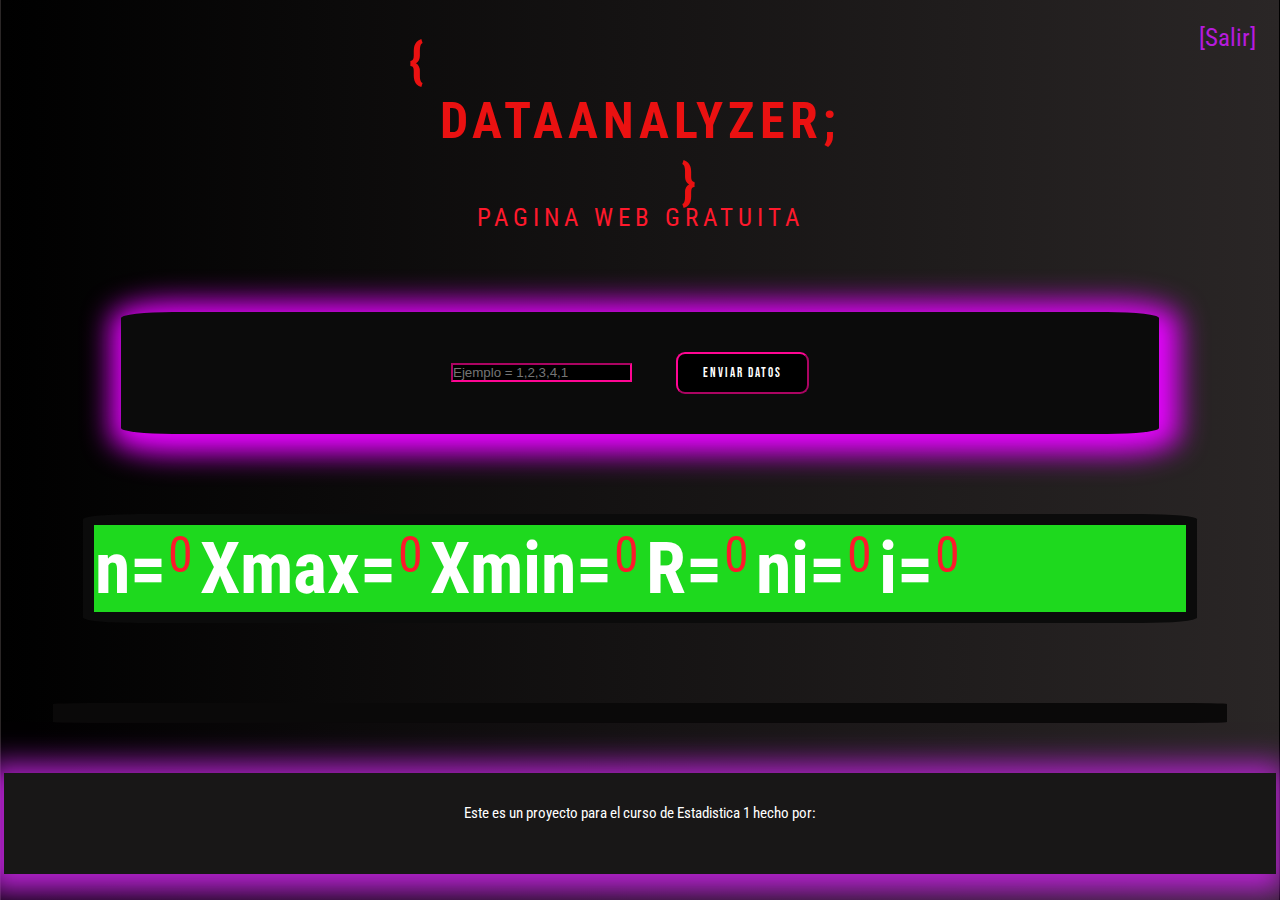
<file: inisiousuario.html>
<!DOCTYPE html>
<html lang="es">

<head>
    <meta charset="UTF-8">
    <meta http-equiv="X-UA-Compatible" content="IE=edge">
    <meta name="viewport" content="width=device-width, initial-scale=1.0">
    <cript src="https://kit.fontawesome.com/03a89292db.js" crossorigin="anonymous"></script>
    <link rel="preconnect" href="https://fonts.googleapis.com">
    <title>Inicio Usuario</title>
    <link rel="stylesheet" href="css/iniciousuario.css">
    

</head>

<body>
    
<header class="header">

      <!--hacer cambio  -->

 <div class="menu">

    <a href="#" class="usn"></a> 
    <b href="#" class="nom"></b>
   


    <nav class="barnav">
        <ul>
            <li><a href="index.html">[Salir]</a></li>
        </ul>

    </nav>

 </div>


   
  <div class="header-content container">
    
     <div class="header-txt">
           <h1>&#123;  &nbsp;  &nbsp;  &nbsp; &nbsp; &nbsp; &nbsp; &nbsp; &nbsp; &nbsp; &nbsp; &nbsp; &nbsp; &nbsp;</h1>
        <h1>DataAnalyzer;</h1>
             <h1>  &nbsp;  &nbsp;   &nbsp; &#125; </h1>
        <span>Pagina web gratuita</span>
      


              <!--– form 1 -->
              <form action="" class="submitDatos">
                <input type="text" name="" id="DatosUser" placeholder="Ejemplo = 1,2,3,4,1" pattern="[0-9,]*">
                <input type="submit" class="buttonSubmit" value="Enviar Datos">
            </form>

     </div>
          


</div>

   <!--– form donde se puede ver la cantidad n, numerominimo, numeromaximo, etc.-->
   <form action="" class="visualizar">
  <div class="otrosDatos">
    <h1>n=</h1> <span id="n">0</span>
    <h1>Xmax=</h1> <span id="xmax">0</span>
    <h1>Xmin=</h1> <span id="xmin">0</span>
    <h1>R=</h1> <span id="rango">0</span>
    <h1>ni=</h1> <span id="numinter">0</span>
    <h1>i=</h1> <span id="ampitudinterval">0</span>
 
  </div>
  
</form>

   
        
          <!--– form 2 -->
          <form action="" class="form2">

          <div id="tabla-container" class="Todo">
              <!-- Aquí se insertará la tabla -->
          </div>
        
        </form>


 


 
  <footer class="footer">
    <div class="footer__container">
        <!--  -->
      <p class="container__contenido__footer">Este es un proyecto para el curso de Estadistica 1 hecho por:  </p>
<!--  
      <ul class="container__nombres"> 
    <li class="nombres__letras">Lorenzo Aroldo Tereta López </li>
      <li class="nombres__letras">Gadiel Isaí Us Cosme</li>
      <li class="nombres__letras">Rolando Eliseo Gómez Velásquez</li>
      <li class="
      nombres__letras">Jayron Josué Guarchaj Menchu</li>
      </ul>
    
      -->
      
    </div>
  </footer>  

</header>
</body>

<script src="javascript/main.js"></script>

</html>
</file>
<file: css/iniciousuario.css>
@import url('https://fonts.googleapis.com/css2?family=Roboto+Condensed:wght@300;400&display=swap');
@import url('https://fonts.googleapis.com/css2?family=Bebas+Neue&display=swap');


*{
    margin: 1px;
    padding: 0;
    box-sizing: border-box;
    text-decoration: none;
    list-style: none;

}

#tabla-container table td{
  border: 1px solid rgb(232, 232, 232);
}
/*
p{
  
  display:contents;
}
*/

.Todo{
  font-size: 5vh; 
  color: #1ed91e;
  margin: auto;
}
span{
  color: #b422ce;
}

.otrosDatos{

  background-color: #1ed91e;
  overflow: auto; 
  display:flex;
  height:auto;
  width:auto;
  color:#ffffff;
}

.n{
  display:flexbox;
  height:auto;
  width:auto;

}

.contenedor{

    
  margin: 80px; 
  height: auto;
  width:auto ;
  display:-webkit-inline-box;
   background-color: #1ed91e;
}
input{
  margin: 10px;
  color:black;
   border-color:  #ff0693;
  background: #000000;

}   
  
body{

    font-family: 'Roboto Condensed', sans-serif;
    background: linear-gradient(
      to right,
      #000000,
      #2a2626
    ); 
  
}

.container{
    
 cursor: url(/img/imgcursor/mai-san.png),auto;
    max-width: 1200px;
    margin: 0 auto;

}


.submitDatos{
  margin: 80px;
  height: auto;
  width:auto;
   
    padding: 10px;
    background: rgb(11, 11, 11);
    border: no;
    border-radius: 5%; 
    box-shadow: 5px 5px 28px 15px rgb(230, 4, 255);

}


.form2{
  
  align-items:normal;
  border: none;
  height:auto;
  width:auto;
  display:flex;
  align-self:center;
 text-align: center;
  padding: 10px;
  margin:50px;
  background-color: #0a0909;

   border-radius: 5%;
}


.buttonSubmit{
    display: inline-block;
    padding: 11px 25px;
    color: #ffff;
    text-transform: uppercase;
    letter-spacing: 2px;
    font-family: 'Bebas Neue', cursive;
    margin: 30px ;
    border-radius: 9px; 

}


.buttonSubmit:hover{
    background-color: #d91e1e;
    cursor: pointer;
    box-shadow: -5px 5px 27px 17px #9B63D3, -5px 5px 25px 18px rgb(246, 9, 17);

}

/* visualizar= los datos más importantes  */
.visualizar{
  font-size:4vh;
  display:flexbox;
  margin: 80px;
  height: auto;
  width:auto;
   
    padding: 10px;
    background: rgb(11, 11, 11);
    border: no;
    border-radius: 5%; 
  
   
}

.visualizar:hover{
  cursor: pointer;
  box-shadow: -5px 5px 27px 17px #550e9b;

}


/*El menú es donde esta el boton de salir y tengo que hacer algunos cambios*/

.menu{

     position: absolute;
     top: 0;
     left: 0;
     right: 0;
     display: flex;
     align-items: center;
     justify-content: space-between;
     z-index: 1000;

}

.menu a{

  position: relative;
    float:left;
  font-size: 24px;
  padding: 18px;
  color: rgb(246, 9, 17);

}

.menu b {
    cursor:default;
    position: absolute;
     float: left;
    font-size: 19px;
    padding: 120px;
    color: rgb(214, 214, 214);
    
  
}


.menu .barnav ul li a  {
    position: relative;
    float:left;
  font-size:25px;
  padding: 19px;
  color: rgb(182, 27, 221);
 
}


/*box-shadow:  -5px 5px 6px 0.4px #ff0808;
*/
.menu .barnav ul li :hover{

    border-radius: 100px;
 color:#cf2d3a;

}

menu{
    display: none;
}


.header-txt{
    text-align: center;
    margin-bottom: 45px;

}
.header-txt input{
    cursor: pointer;
   color: white;
}


.header-txt  h2,span,h3 {
 
    cursor: default;
    font-size: 50px;
    letter-spacing: 5px;
    text-transform: uppercase;
    font-family: 'Roboto Condensed', sans-serif;
    color: #fe192c;
    margin-bottom: 15px;
 

}


.header-txt h1{
  padding: 10px;
 height: 1.2cm;    
    margin-bottom: 43px;
    cursor: default;
    font-size: 50px;
    letter-spacing: 5px;
    text-transform: uppercase;
    font-family: 'Roboto Condensed', sans-serif;
    color: #ea1111;
    margin-bottom: 15px;
    animation:rebota 7s linear both;

}


@keyframes rebota{
  0%{transform:translateY(-45px);animation-timing-function:ease-in;opacity:1}
  24%{opacity:1}
  40%{transform:translateY(-24px);animation-timing-function:ease-in}
  65%{transform:translateY(-12px);animation-timing-function:ease-in}
  82%{transform:translateY(-6px);animation-timing-function:ease-in}
  93%{transform:translateY(-4px);animation-timing-function:ease-in}
  25%,55%,75%,87%{transform:translateY(0);animation-timing-function:ease-out}
  100%{transform:translateY(0);animation-timing-function:ease-out;opacity:1}
}


.header-txt span{
    font-size: 25px;

}


.header-txt p{
    cursor: default;
    color: #cccccc;
    padding: 0 250px;
    margin: 25px 0;
    animation: pan 3s;
    
}

@keyframes pan {

    from{
         resize: vertical;
    }

}


.header-direc{
     cursor: default;
    display: flex;
    justify-content: space-between;
    text-align: center;
}

.dir h3{
    font-size: 19px;
    color:white;
    text-transform: uppercase;
}

.dir p{
    font-size: 18px; 
    color:white;
    text-transform: uppercase;
}

.footer {
  
    box-shadow:  -5px 5px 28px 14px #b422ce;
    cursor: default;
    background-color: rgb(24, 23, 23);
    -webkit-padding-before: 40px;
            padding-block-start: 29px;
    display: -ms-grid;
    display: grid;
    justify-items: center;
    -webkit-padding-after: 50px;
            padding-block-end: 50px;
  }
  .footer__container {
    width: 70%;
  }
  .footer__container p {
    color: white;
    font-size: 15px;
    text-align: center;
  }
  .footer__container ul {
    list-style: none;
  }
  .footer__container ul li {
    font-size: 15
    px;
    color: white;
    text-align: center;
  }


  ::-webkit-scrollbar{
    width: 20px;
  }

  ::-webkit-scrollbar-track{
    border: 4px solid rgb(48, 45, 45);
    box-shadow: 0 0 5px 5px rgba(65, 17, 255, 0.868) inset;
  }

  ::-webkit-scrollbar-thumb{
    border-radius: 999px;
    background: linear-gradient(
    45deg,
    rgb(229, 34, 34),
    #615363
    );

  }
</file>
